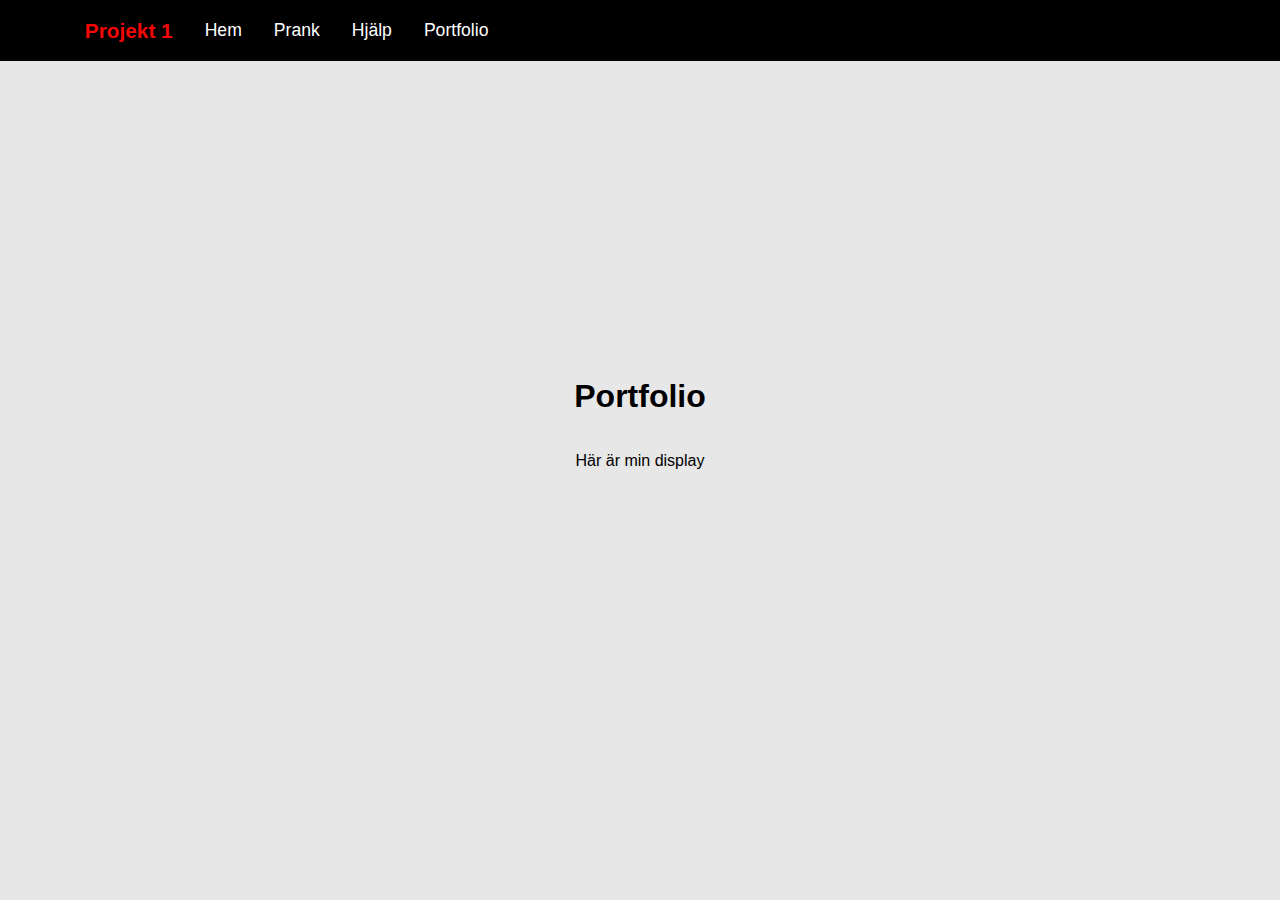
<file: index.html>
<!DOCTYPE html>
<html lang="en">
<head>
    <meta charset="UTF-8">
    <meta name="viewport" content="width=device-width, initial-scale=1.0">
    <link rel="stylesheet" href="style.css">
    <title>Portfolio</title>
</head>
<body>
    <nav>
        <div class="flex-layout">
            <!--en SVG logo så jag kan ändra färg ... se i style.css under selector svg g path. -->
            <svg class="logo" id="Lager_1" data-name="Lager 1" xmlns="http://www.w3.org/2000/svg" viewBox="0 0 240.98 242.36"></svg>
            <p class="logo-brand">Projekt 1</p>
            
        <ul class="primary-navigation" id="primary-navigation">
            <li><a class="nav-link" href="#">Hem</a></li>
            <li><a class="nav-link" href="https://www.youtube.com/watch?v=dQw4w9WgXcQ">Prank</a></li>
            <li><a class="nav-link" href="Dropdown-menu/">Hjälp</a></li>
            <li class="dropdown"><a class="nav-link" href="#">Portfolio</a>
                <ul>
                <li class="dropdown">
                    <a class="nav-link" href="#">Uppgifter</a>
                    <ul>
                        <li><a class="nav-link" href="tasks/Uppgift 1 Webb/">Uppgift 1</a></li>
                        <li><a class="nav-link" href="tasks/uppgift 2 webb/">Uppgift 2</a></li>
                        <li><a class="nav-link" href="tasks/uppgift 3 webb/">Uppgift 3</a></li>
                        <li><a class="nav-link" href="tasks/uppgift 4/">Uppgift 4</a></li>
                        <li><a class="nav-link" href="tasks/uppgift 5 flex/">Uppgift 5</a></li>
                        <li><a class="nav-link" href="tasks/uppgift 6 grid/">Uppgift 6</a></li>
                    </ul>
                </li> 
            </li>
        </ul>
        </div>
    </nav>
    <main> 
        <h1>Portfolio</h1>
        <p>Här är min display</p>

        <div class="cards">
            <div class="uno">

            </div>
        </div>
    </main>
    
</body>
</html>
</file>
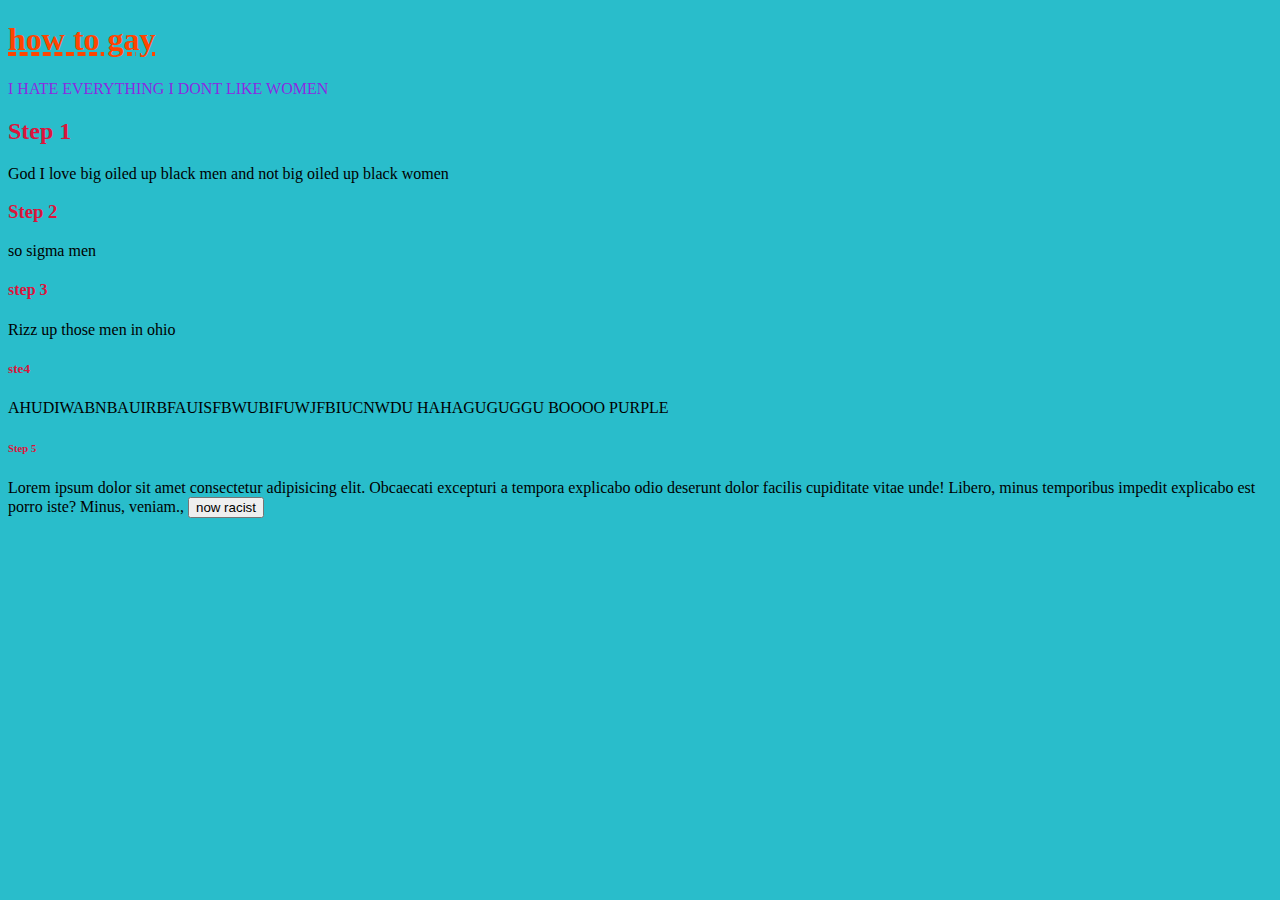
<file: Uppgift 1 Webb/index.html>
<!DOCTYPE html>
<html lang="en">
<head>
    <meta charset="UTF-8">
    <meta name="viewport" content="width=device-width, initial-scale=1.0">
    <title>how to gay</title>
</head>

<style>
    /* internal styling */
    h1{
        text-decoration:underline dashed 4px;
        font-weight:normal;
        font-weight: 900;
        color: orangered;
    }

    h2, h3, h4, h5, h6 {
        font-family: fantasy; 
        color: crimson;
    }
    body {
        font-family:'Times New Roman';
        background-color: rgb(41, 189, 203);
    }
</style>



<body>
    <h1>how to gay</h1>
    <!-- In line styling-->
    <p><string style="font-weight:100; color: blueviolet;">I HATE EVERYTHING I DONT LIKE WOMEN</string></p>
<h2>Step 1</h2>
 <p> God I love big oiled up black men and not big oiled up black women</p>
 <h3>Step 2</h3>
 <p>so sigma men</p>
 <h4>step 3</h4>
 <p>Rizz up those men in ohio</p>
 <h5>ste4 </h5>
 <p>AHUDIWABNBAUIRBFAUISFBWUBIFUWJFBIUCNWDU HAHAGUGUGGU BOOOO PURPLE</p>
 <h6>Step 5 </h6>
 <p>Lorem ipsum dolor sit amet consectetur adipisicing elit. Obcaecati excepturi a tempora explicabo odio deserunt dolor facilis cupiditate vitae unde! Libero, minus temporibus impedit explicabo est porro iste? Minus, veniam., <button>now racist</button></p>

</body>
</html>
</file>
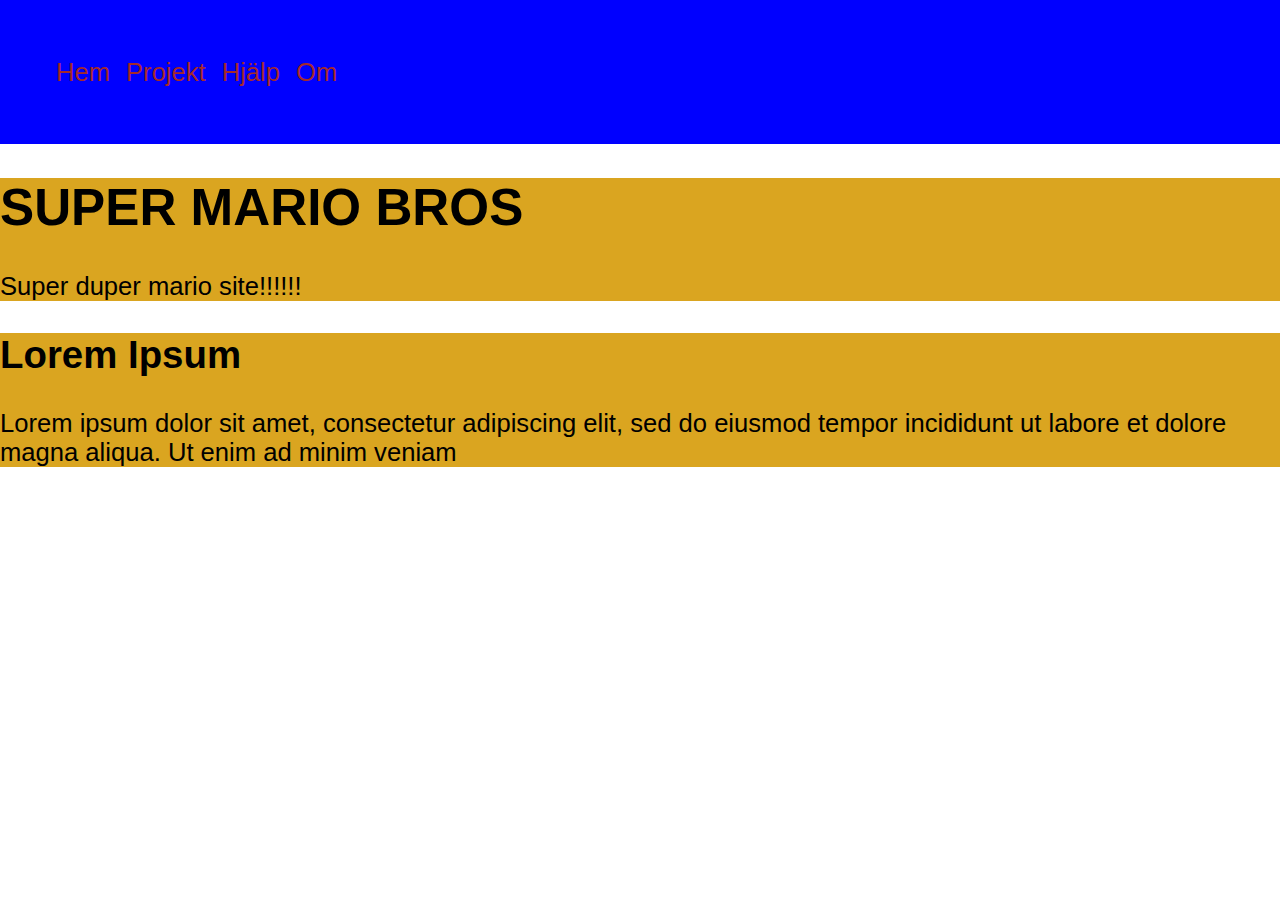
<file: uppgift 2 webb/index.html>
<!DOCTYPE html>
<html lang="en">
<head>
    <meta charset="UTF-8">
    <meta name="viewport" content="width=device-width, initial-scale=1.0">
    <title>Uppgift 2.0</title>
    
  <link rel="stylesheet" href="style.css">
</head>
<body>  <!--inline css -->
    <header> <!-- sidhuvud -->
        <nav> <!-- meny -->
            <ul class="primary-navigation">
                <li>Hem</li>
                <li>Projekt</li>
                <li>Hjälp</li>
                <li>Om</li>
            </ul>
        </nav>
    </header>
    <main> <!-- Innehållet på sidan-->
        <section>
            <h1> SUPER MARIO BROS</h1>
            <p> Super duper mario site!!!!!!</p>
        </section>
        <section>
            <h2>Lorem Ipsum</h2>
            <p>Lorem ipsum dolor sit amet, consectetur adipiscing elit, sed do eiusmod tempor incididunt ut labore et dolore magna aliqua. Ut enim ad minim veniam</p>
        </section>
    </main>
    <footer> <!-- sidfot-->
            <!-- nav, info, social links-->
    </footer>
</body>
</html>
</file>
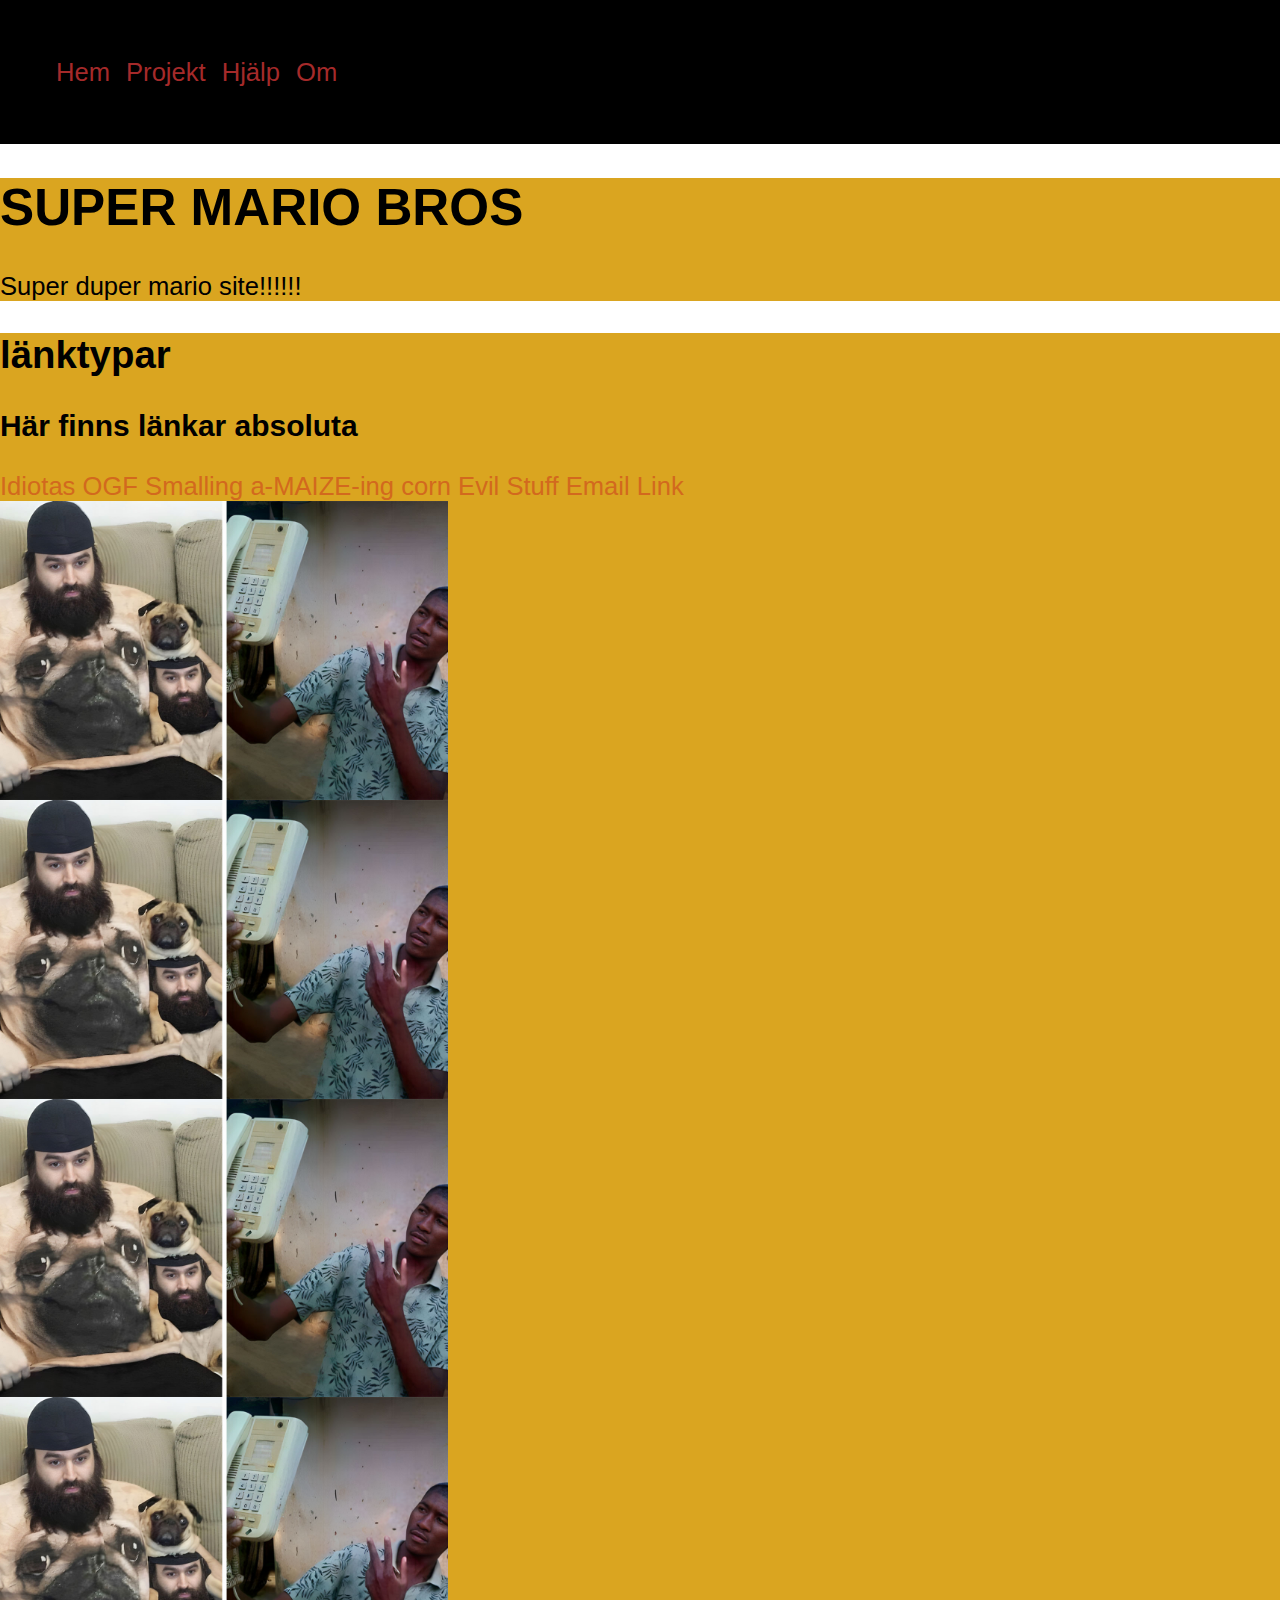
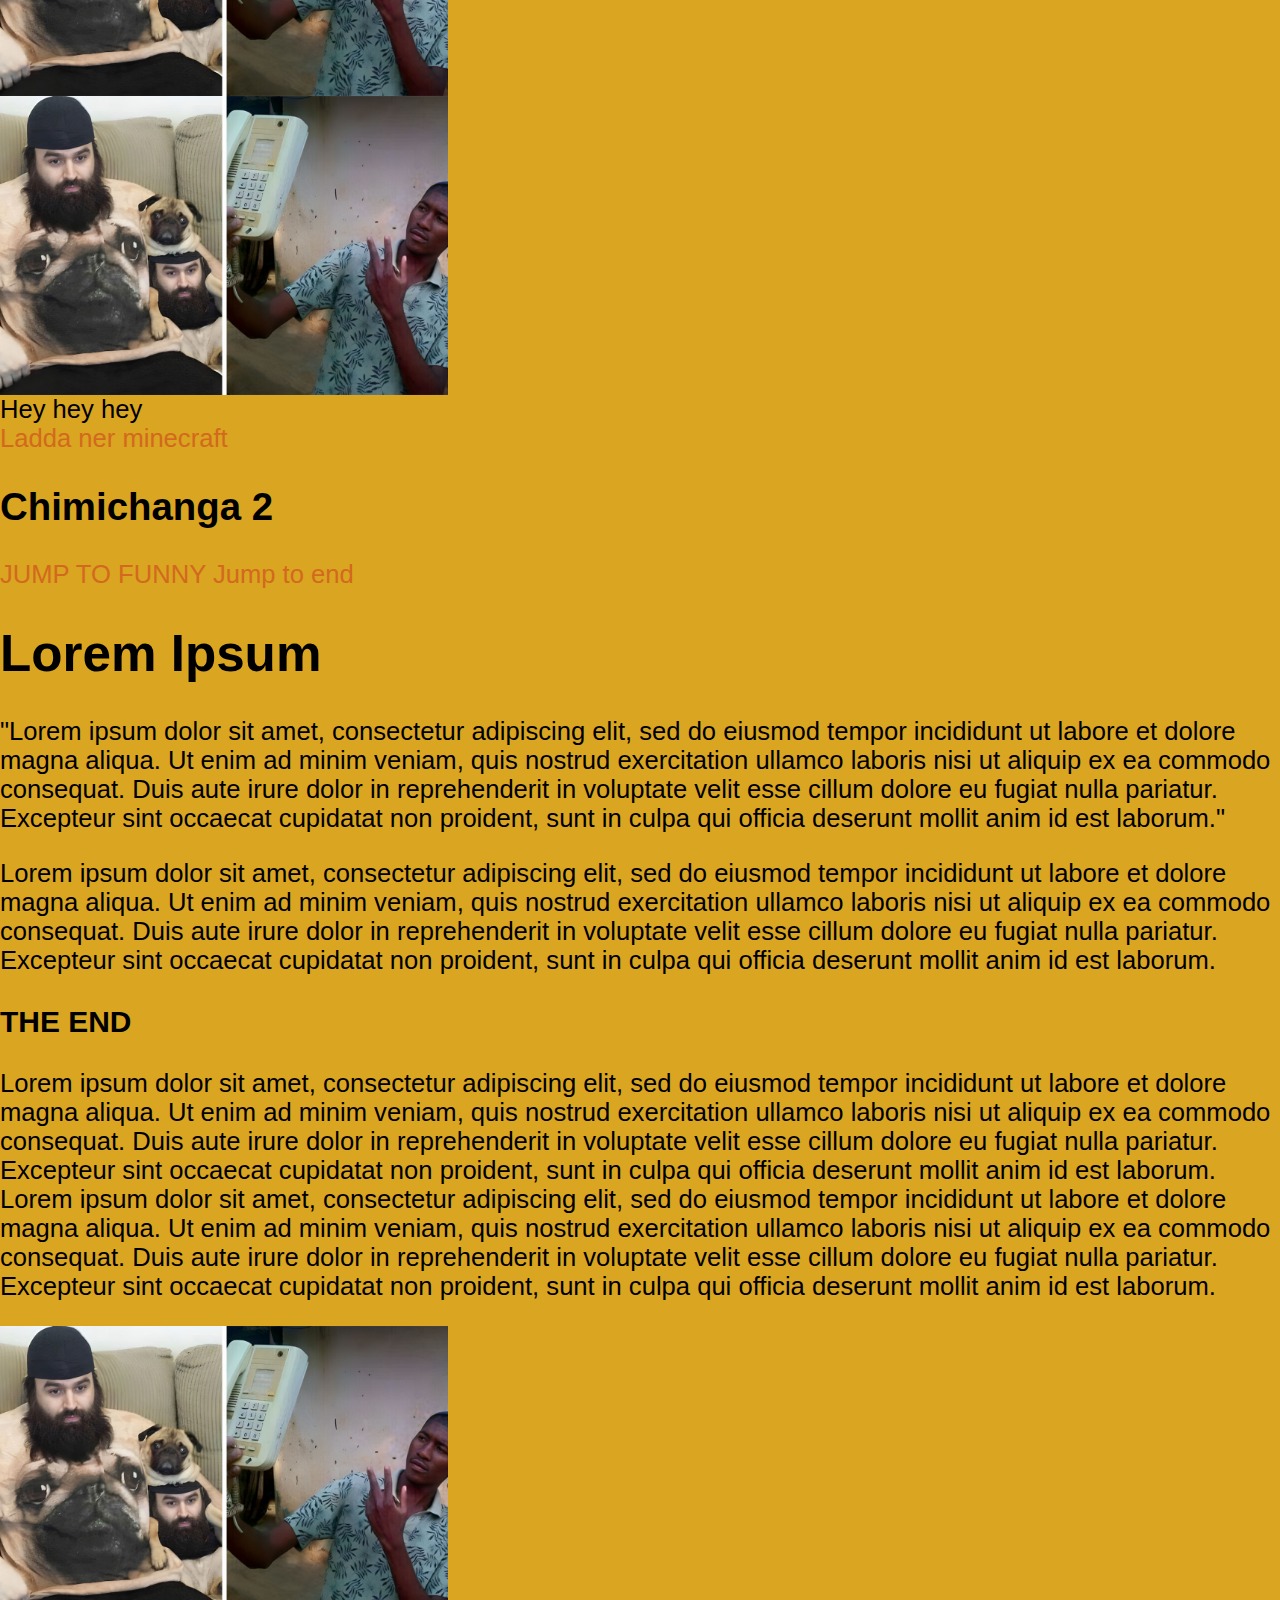
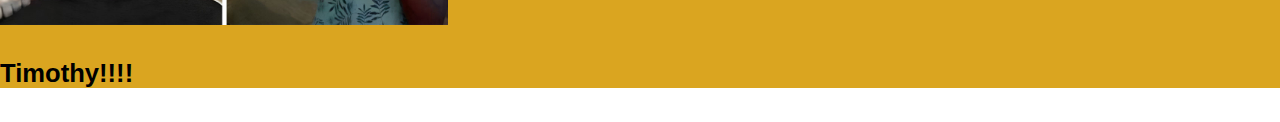
<file: uppgift 3 webb/index.html>
<!DOCTYPE html>
<html lang="en">
<head>
    <meta charset="UTF-8">
    <meta name="viewport" content="width=device-width, initial-scale=1.0">
    <title>Uppgift 2.0</title>
    
  <link rel="stylesheet" href="style.css">
</head>
<body>  <!--inline css -->
    <header> <!-- sidhuvud -->
        <nav> <!-- meny -->
            <ul class="primary-navigation">
                <li>Hem</li>
                <li>Projekt</li>
                <li>Hjälp</li>
                <li>Om</li>
            </ul>
        </nav>
    </header>
    <main> <!-- Innehållet på sidan-->
        <section>
            <h1> SUPER MARIO BROS</h1>
            <p> Super duper mario site!!!!!!</p>
        </section>
        <section>
            <h2 id="link">länktypar</h2>
            <h3>Här finns länkar absoluta</h3>
        
            <div class="Zeep Zorp">
                <a href="https://www.youtube.com/watch?v=Xz2Az2O5hZI">Idiotas</a>
                <a href="https://docs.google.com/spreadsheets/d/1dKdCnkv_HlxEQ7sGZ_SDWwC0xSBdQ-oI7YMyZcODae0/edit?gid=2122040217#gid=2122040217">OGF Smalling</a>
                <a href="https://en.wikipedia.org/wiki/Maize">a-MAIZE-ing corn</a>
                <a href="https://www.roblox.com/games/16031953626/visit-your-bestest-neko-friend">Evil Stuff</a>
                <a href="mailto:tristan.holmkvistbevan@elev.ga.ntig.se" target="_blank">Email Link</a>
            </div>
        </section>
        <section>
            <div class="Zeep-Zorp">
                <img src="weird-hard-images-cover_800.jpg" alt="Goonerific">
                <img src="weird-hard-images-cover_800.jpg" alt="Goonerific">
                <img src="weird-hard-images-cover_800.jpg" alt="Goonerific">
                <img src="weird-hard-images-cover_800.jpg" alt="Goonerific">
                <img src="weird-hard-images-cover_800.jpg" alt="Goonerific">
                <logo class="jpg"> Hey hey hey</logo> 
            </div>
            
            <a href="Homepage_Discover-our-games_MC-Education-KeyArt_864x864.avif" download>Ladda ner minecraft</a>
            <h2 id="Lorem Ipsum">Chimichanga 2</h2>
                <a href="dingus.html/image.png">JUMP TO FUNNY</a>
                <a href="#Timothy"> Jump to end</a>
            <h1> Lorem Ipsum</h1>
            <p>"Lorem ipsum dolor sit amet, consectetur adipiscing elit, sed do eiusmod tempor incididunt ut labore et dolore magna aliqua. Ut enim ad minim veniam, quis nostrud exercitation ullamco laboris nisi ut aliquip ex ea commodo consequat. Duis aute irure dolor in reprehenderit in voluptate velit esse cillum dolore eu fugiat nulla pariatur. Excepteur sint occaecat cupidatat non proident, sunt in culpa qui officia deserunt mollit anim id est laborum." </p>
            <p>Lorem ipsum dolor sit amet, consectetur adipiscing elit, sed do eiusmod tempor incididunt ut labore et dolore magna aliqua. Ut enim ad minim veniam, quis nostrud exercitation ullamco laboris nisi ut aliquip ex ea commodo consequat. Duis aute irure dolor in reprehenderit in voluptate velit esse cillum dolore eu fugiat nulla pariatur. Excepteur sint occaecat cupidatat non proident, sunt in culpa qui officia deserunt mollit anim id est laborum.</p>
            
            <h3>THE END</h3>
            <p>Lorem ipsum dolor sit amet, consectetur adipiscing elit, sed do eiusmod tempor incididunt ut labore et dolore magna aliqua. Ut enim ad minim veniam, quis nostrud exercitation ullamco laboris nisi ut aliquip ex ea commodo consequat. Duis aute irure dolor in reprehenderit in voluptate velit esse cillum dolore eu fugiat nulla pariatur. Excepteur sint occaecat cupidatat non proident, sunt in culpa qui officia deserunt mollit anim id est laborum. Lorem ipsum dolor sit amet, consectetur adipiscing elit, sed do eiusmod tempor incididunt ut labore et dolore magna aliqua. Ut enim ad minim veniam, quis nostrud exercitation ullamco laboris nisi ut aliquip ex ea commodo consequat. Duis aute irure dolor in reprehenderit in voluptate velit esse cillum dolore eu fugiat nulla pariatur. Excepteur sint occaecat cupidatat non proident, sunt in culpa qui officia deserunt mollit anim id est laborum. </p>
            
          


        <img class="inline-image" src="weird-hard-images-cover_800.jpg" alt="Alternativ för text om det blir fel blah blah blah">
            <h4 id="Timothy"> Timothy!!!!</h4>
        </section>
        <section>
          

        </section>
    </main>
    <footer> <!-- sidfot-->
            <!-- nav, info, social links-->
    </footer>
</body>
</html>
</file>
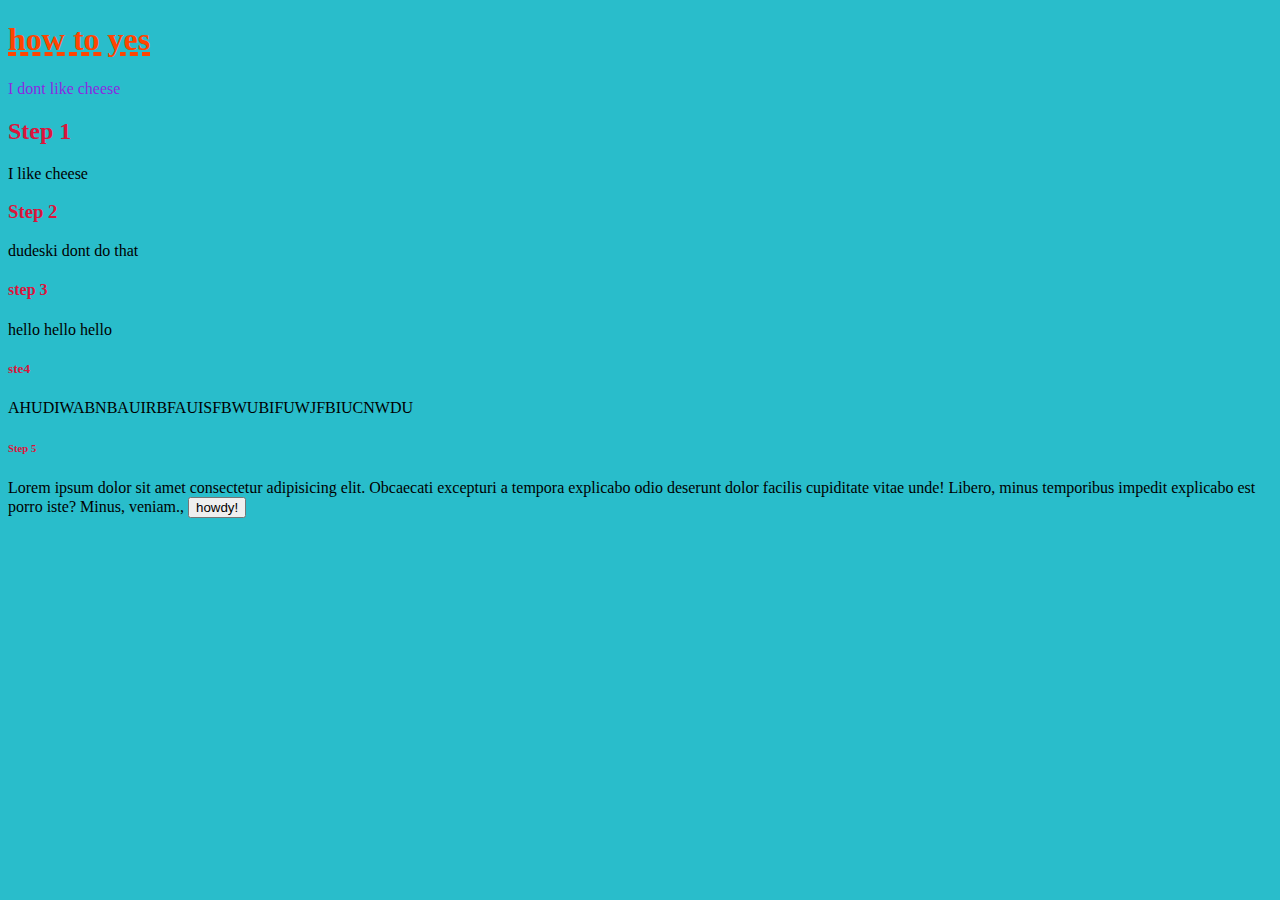
<file: tasks/Uppgift 1 Webb/index.html>
<!DOCTYPE html>
<html lang="en">
<head>
    <meta charset="UTF-8">
    <meta name="viewport" content="width=device-width, initial-scale=1.0">
    <title>how to gay</title>
</head>

<style>
    /* internal styling */
    h1{
        text-decoration:underline dashed 4px;
        font-weight:normal;
        font-weight: 900;
        color: orangered;
    }

    h2, h3, h4, h5, h6 {
        font-family: fantasy; 
        color: crimson;
    }
    body {
        font-family:'Times New Roman';
        background-color: rgb(41, 189, 203);
    }
</style>



<body>
    <h1>how to yes</h1>
    <!-- In line styling-->
    <p><string style="font-weight:100; color: blueviolet;">I dont like cheese</string></p>
<h2>Step 1</h2>
 <p> I like cheese</p>
 <h3>Step 2</h3>
 <p>dudeski dont do that</p>
 <h4>step 3</h4>
 <p>hello hello hello</p>
 <h5>ste4 </h5>
 <p>AHUDIWABNBAUIRBFAUISFBWUBIFUWJFBIUCNWDU</p>
 <h6>Step 5 </h6>
 <p>Lorem ipsum dolor sit amet consectetur adipisicing elit. Obcaecati excepturi a tempora explicabo odio deserunt dolor facilis cupiditate vitae unde! Libero, minus temporibus impedit explicabo est porro iste? Minus, veniam., <button>howdy!</button></p>

</body>
</html>
</file>
<file: style.css>
/***************************************

STYLE.CSS - global styling för webbsidan

****************************************/

/* global styling */

/* TODO: BÖRJA HÄR! ändra färger för din meny */
:root {
  --clr-copy: #000000;    /* brödtext på sidan */

  --clr-primary: rgb(231, 231, 231);               /* bakgrundsfärg och primära färgen */
  --clr-secondary: rgb(255, 255, 255);       /* navigationsfärg och bakgrundsfärg när man klickar  */
  --clr-cta: rgb(245, 7, 7);          /* CTA-färg */
  --clr-highlight: rgb(255, 251, 0);   /* highlight i menyn */

  --clr-navbar: #000000;
  --clr-dropdown-background: rgb(61, 7, 7);     /* dropdown-menyns bakgrund */

  --clr-hover: var(--clr-highlight);            /* markeringsfärg */
  --clr-active: var(--clr-dropdown-background); /* färg på text när man klickar */
  
  --clr-line: #ececec;              /* linje */

  --clr-navbar-shadow:none;  /* för ljus UI använd en ljusgrå nyans */
  --clr-menu-shadow: none;   /* för mörkt UI använd en mörkare nyans av cta */

  --menu-dropdown-size: 1.5em;  /* hur stora ska dropdown-menyn vara? */
  --menu-item-size: 1em;        /* hur stort ska gränssnittet vara? */
  --border-radius: 0.5rem;      /* rundade kanter */

  /*TODO: Ändra typsnitt här om du vill (kanske mest intressant när du använder denna dropdown i ditt projekt)*/
  --ff-primary: "Segoe UI", sans-serif;
  --ff-secondary: "Segoe UI", sans-serif;
}


/* layout styling */

*,
*::before,
*::after {
  box-sizing: border-box;
}

body {
  margin: 0;
  padding: 0;

  background-color: var(--clr-primary);

  min-height: 100vh;

  font-family: var(--ff-secondary);
  font-size: var(--menu-item-size);
}

nav {
  position: sticky;
  top: 0;

  display: flex;
  justify-content: space-between;
  align-items: center;

  gap: calc(var(--menu-item-size) + 3em);
  padding: calc(var(--menu-item-size) / 4) calc(var(--menu-item-size) * 2);

  background: var(--clr-navbar);
  box-shadow: var(--clr-navbar-shadow);

  z-index: 1;
}

main {
  display: grid;
  place-content: center;

  height: 80vh;

  padding-inline: 1rem;
  text-align: center;
}

.primary-navigation {
  display: flex;
  gap: calc(0.5em + var(--menu-item-size));
  
  padding-inline: 0;
  
  list-style: none;
}

.logo-brand {
  font-size: calc(var(--menu-item-size) * 1.3);
  font-weight: bold;
  
  color: var(--clr-cta);
  
  margin-block: 0;
}

.flex-layout {
  display: flex;
  align-items: center;
  gap: var(--menu-item-size);
}


/* image styling */

img {
  display: block;

  max-width: 100%;
  object-fit: cover;
  
  font-style: italic;
}

.logo {
  width: calc(var(--menu-item-size) * 1.3);
}

.logo g path{
  fill: var(--clr-cta); /* om du vill ändra färgen på logotypen gå högst upp och ändra --clr-cta eller ändra här */
}


/* text styling */

h1, h2, h3, h4, h5, h6 {
  font-family: var(--ff-primary);
}

p {
  color: var(--clr-copy);
}

.italic {
  font-style: italic;
}

.bold {
  font-weight: 700;
}


/* link styling */

.nav-link:link,
.nav-link:visited {
  text-decoration: none;
  color: var(--clr-secondary);

  font-weight: 500;
  font-size: calc(var(--menu-item-size) * 1.1);

  white-space: nowrap;
}

.nav-link:hover,
.nav-link:focus {
  color: var(--clr-highlight);
}


/* buttons */

.hamburger-button {
  all: unset;
  display: none;
  place-items: center;
}


/* dropdown styling */

/* länkarna i dropdown-menyerna */
li ul li a {
  display: block;
  
  /* här beräknas storleken på menyobjekten */
  padding: calc(var(--menu-dropdown-size) / 1.5) calc(var(--menu-dropdown-size) * 1.5) calc(var(--menu-dropdown-size) / 1.5) calc(var(--menu-dropdown-size) * 1.5);
}

.dropdown {
  position: relative;
}

/* undermenyer */
.dropdown ul {
  position: absolute;
  
  /* se till att alla undermenyer är stängda från början */
  display: none;
  
  /* TODO: Vill du att menyn ska dyka upp högerjusterad? ta bort kommentarerna runt nedanstående egenskap: */
  /* right: 0; */

  padding-inline: 0;

  list-style: none;
}

/* pil bara för dropdown-menyer i menyer */
/* FIXME: Om du har högerjusterad meny bör du ändra här. Ändra pil i content och ändra right till "left: 0.5rem" */
.dropdown .dropdown::after {
  content: ">";
  
  position: absolute;
  right: 0.5rem;
  top: 50%;

  color: var(--clr-secondary);

  transform: translateY(-50%);
}

.dropdown .dropdown:hover::after {  
  color: var(--clr-active);
}

.dropdown .dropdown:active::after {  
  color: var(--clr-active);
}

/* öppna dropdown-meny */
.dropdown:hover > ul,
.dropdown:focus-within > ul {
  /* TODO: För horisontell meny: ändra display till flex :) */
  display: block;

  background: var(--clr-dropdown-background);
  box-shadow: var(--clr-menu-shadow);

  border-radius: var(--border-radius);
  z-index: 99;
}

.dropdown ul .dropdown:hover > ul,
.dropdown ul .dropdown:focus-within > ul {
  display: block;

  /* FIXME: Ändra till "right: 100%" om du har högerjusterad meny */
  left: 100%;
  top: 0;
}

/* markering */
.dropdown ul li a:hover,
.dropdown ul li a:focus {
  background: var(--clr-hover);
  border-radius: var(--border-radius);
  color: var(--clr-dropdown-background);
}

.dropdown ul li a:active {
  background: var(--clr-secondary);
  color: var(--clr-active);
}

/* TODO: Vill du ha en linje mellan varje dropdown objekt? 
FIXME: OBS! om du kör horisontell meny bör du ändra till border-left här */
.dropdown ul .dropdown:not(:first-child),
.show-border {
  border-top: 1px solid var(--clr-line);
}


/***************************************
RESPONSIVITET 
****************************************/


/* mobile view */

@media (width < 480px) {


/* öppna dropdown meny */
  .dropdown:hover > ul,
  .dropdown:focus-within > ul {
      display: block;

      border-radius: 0;
      
      width: 100%;
  }

  .dropdown ul .dropdown:hover > ul,
  .dropdown ul .dropdown:focus-within > ul {
      display: block;
      
      left: 0;
      top: 100%;
  }


  .hamburger-button {
    display: grid;
  }

  /* ändrar länkar till block så de går att knacka på lättare */
  .nav-link {
    display: block;
    position: relative;
    padding-block: 1rem;
    margin-block: 0;
  }

  /* ändra navigation så den fungerar som en mobilmeny - den börjar osynlig för den ska inte visas innan man trycker på hamburgarknappen */
  .primary-navigation {
    position: fixed;
    inset: 0;
    top: 2.4rem;

    display: flex;
    flex-direction: column;
    justify-content: start;

    padding: 2rem 2rem;

    background: var(--clr-navbar);
    opacity: 0;

    transform: translateX(100%);
    transition: transform 250ms ease-in-out, 
                opacity 250ms ease-in-out;
  }

  /* när man trycker på hamburgarknappen öppnas själva menyn med transition - se menu.js */
  .primary-navigation.open {
    transform: translateX(0);
    opacity: 1;
  }

  nav {
    display: flex;

    align-items: center;
    justify-content: space-between;

    width: 100%;
    padding: calc(var(--menu-item-size) / 1.5) 1rem;
  }


  /* Morph hamburger button to open/close states */
  .icon-hamburger .line {
    transition: rotate 250ms ease-in, 
                transform 250ms 200ms ease-in,
                opacity 250ms 200ms ease-in-out;

    transform-origin: center;
  }

  .icon-hamburger.morphToClose .line {
    transition: rotate 250ms 200ms ease-in-out, 
                transform 250ms ease-in-out,
                opacity 250ms ease-in-out;

    transform-origin: center;
  }

  .icon-hamburger.morphToClose .top {
    transform: translateY(20px);
    rotate: 45deg;
  }
  
  .icon-hamburger.morphToClose .middle {
    rotate: -45deg;
  }
  
  .icon-hamburger.morphToClose .bottom {
    transform: translateY(-20px);
    opacity: 0;
  }
}

body {
    margin: 0;
    padding: 0;
  
    background-color: var(--clr-primary);
  
    min-height: 100vh;
  
    font-family: var(--ff-secondary);
    font-size: var(--menu-item-size);
  }
  

  
  main {
    display: grid;
    place-content: center;
  
    height: 80vh;
  
    padding-inline: 1rem;
    text-align: center;
  }
  
  .primary-navigation {
    display: flex;
    gap: 2rem;
    
    padding-inline: 0;
    
    list-style: none;
  }
  
  .logo-brand {
    font-size: calc(var(--menu-item-size) * 1.3);
    font-weight: bold;
    
    color: var(--clr-cta);
    
    margin-block: 0;
  }
  
  .flex-layout {
    display: flex;
    align-items: center;
    gap: 2rem;
  }


  img {
    display: block;
  
    max-width: 100%;
    object-fit: cover;
    
    font-style: italic;
  }
  
  .logo {
    width: calc(var(--menu-item-size) * 1.3);
  }
  
  .logo g path{
    fill: var(--clr-cta); /* om du vill ändra färgen på logotypen gå högst upp och ändra --clr-cta eller ändra här */
  }
</file>
<file: uppgift 2 webb/style.css>
body {
    margin: 0;

    font-size: 1.6rem;

    font-family: Helvetica;

}


header {
    background-color: blue;
    padding-block: 2rem;
    padding-inline: 1rem;
}

section {
    background-color: goldenrod;
}

.primary-navigation {
       display: flex;

       gap: 1rem;

    list-style: none;
        color: brown;
}
</file>
<file: uppgift 3 webb/style.css>
html{
    scroll-behavior: smooth;
}


body {
    margin: 0;

    font-size: 1.6rem;

    font-family: Helvetica;

}


header {
    background-color: rgb(0, 0, 0);
    padding-block: 2rem;
    padding-inline: 1rem;
}

section {
    background-color: goldenrod;
}

.primary-navigation {
       display: flex;

       gap: 1rem;

    list-style: none;
        color: brown;
}




.column-style{
    display: flex;
    flex-direction: row;

}

img {
    display: block;
    max-width: 35%;
    object-fit: cover;
    font-style: italic;
    color: black;
}

Zeep-Zorp {
    width: 100%;
    display: flex;
    flex-wrap: wrap;


    gap: 1rem;
}

a:link {
    color:chocolate;
    text-underline-offset: 0.6em;
    text-decoration-color: transparent;


    transition: 350ms ease-in-out;
}

a:visited {
    color: maroon;

}

a:hover {
    color:blue;
    text-decoration: none;
    text-underline-offset: 0.2em;
    text-decoration-color: red;
}

a:active {
    color:black;
}
</file>
